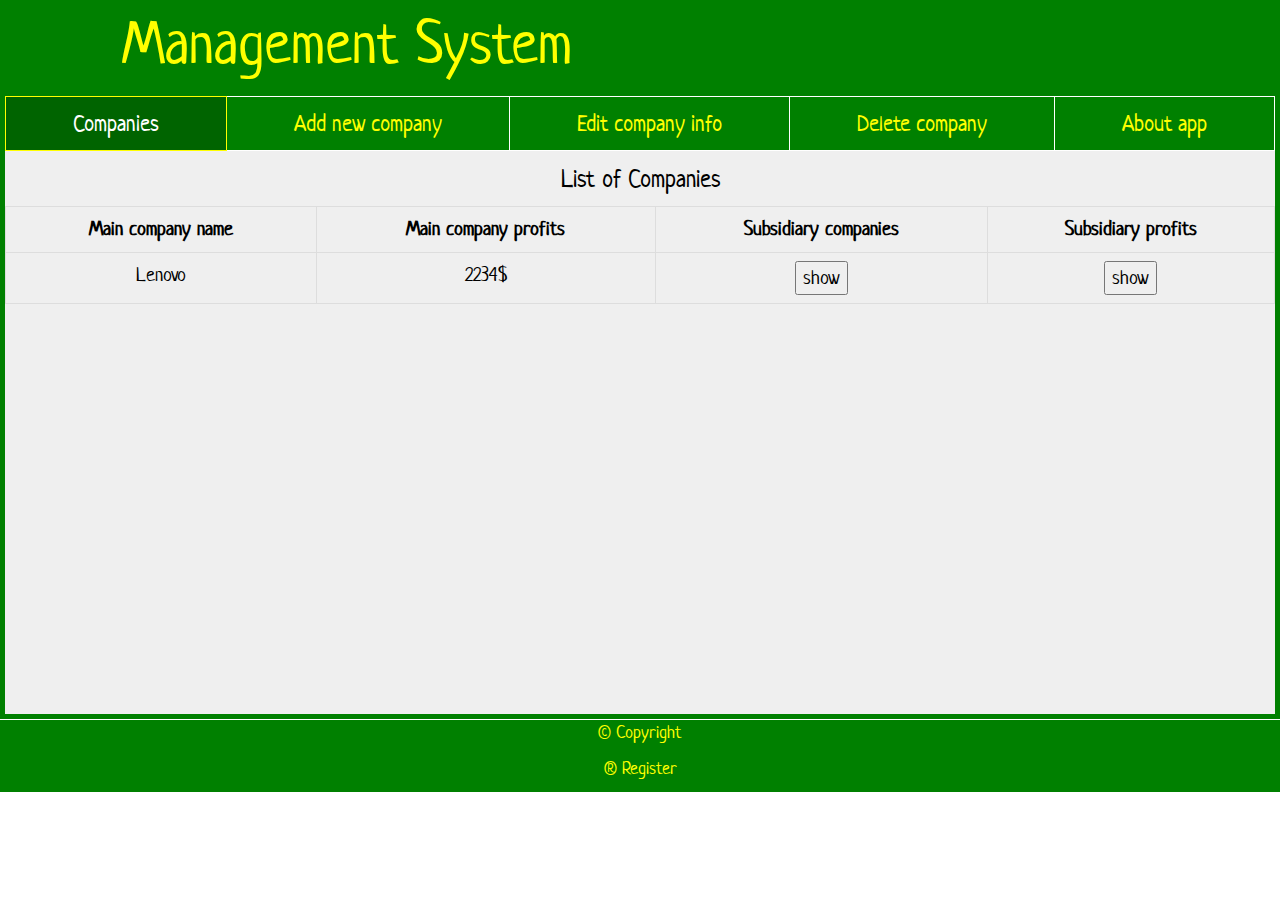
<file: template/html/index.html>
<!DOCTYPE html>
<html lang="en">
<head>
    <meta charset="UTF-8">
    <title>Management system</title>
    <link rel="stylesheet" href="../css/bootstrap.css">
    <link rel="stylesheet" href="../css/index.css">
    <link href='https://fonts.googleapis.com/css?family=Neucha' rel='stylesheet' type='text/css'>
    <script src="https://ajax.googleapis.com/ajax/libs/jquery/1.12.0/jquery.min.js"></script>
    <script src="http://maxcdn.bootstrapcdn.com/bootstrap/3.3.6/js/bootstrap.min.js"></script>
    <script src="../js/index.js"></script>

</head>
<body>

<!--**************************** START Header **************************************-->
<div class="container-fluid">
    <div class="row">
        <div class="col-sm-12 header-main">
            <div class="row">
                <div class="col-sm-offset-1 col-sm-5 header-label">
                    <p>Management System</p>
                </div>
            </div>
        </div>
        <!--**************************** Menu companies ********************************-->
        <div class="tabs border">
            <div class="row">
                <div class="col-sm-12">
                    <div class="add-project-nav-bar-main">
                        <nav>
                            <div class="nav-menu">
                                <ul class="tabs__caption nav nav-justified">
                                    <li class="active">Companies</li>
                                    <li>Add new company</li>
                                    <li>Edit company info</li>
                                    <li>Delete company</li>
                                    <li>About app</li>
                                </ul>
                            </div>
                        </nav>
                    </div>
                </div>
            </div>
            <!--********************* Companies ***************************-->
            <div class="tabs__content  active">
                <div class="row" id="list-of-companies">
                    <div class="col-sm-12 main-table">
                        <div class="row">
                            <div class="col-sm-12">
                                <p>List of Companies</p>
                            </div>
                        </div>
                        <table class="table table-bordered">
                            <tr>
                                <th>Main company name</th>
                                <th>Main company profits</th>
                                <th>Subsidiary companies</th>
                                <th>Subsidiary profits</th>
                            </tr>
                            <tr>
                                <td>Lenovo</td>
                                <td>2234$</td>
                                <td><button>show</button></td>
                                <td><button>show</button></td>
                            </tr>
                        </table>
                    </div>
                </div>
            </div>
            <!--************************** Add Company **********************-->
            <div class="tabs__content">
                <div class="row" id="add-company">
                    <div class="col-sm-12 main-table">
                        <p>Add new company</p>
                        <div class="row">
                            <div class="col-sm-10">
                                <form>
                                    <div class="row">
                                        <label class="col-sm-offset-2 col-sm-2">Name of company</label>
                                        <div class="col-sm-6">
                                            <input type="text" class="form-control">
                                        </div>
                                    </div>
                                    <div class="row">
                                        <label class="col-sm-offset-2 col-sm-2">Annual profits</label>
                                        <div class="col-sm-6">
                                            <input type="text" class="form-control">
                                        </div>
                                    </div>
                                    <div class="row">
                                        <div class="col-sm-offset-9 col-sm-2">
                                            <input class="btn btn-primary" type="submit" value="Submit">
                                        </div>
                                    </div>
                                </form>
                            </div>
                        </div>
                    </div>
                </div>
            </div>
            <!--************************** Edit Company *********************-->
            <div class="tabs__content">
                <div class="row" id="edit-company">
                    <div class="col-sm-12 main-table">
                        <p>Edit information</p>
                        <table class="table table-bordered">
                            <tr>
                                <th>Name of company</th>
                                <th>Profits of company</th>
                                <th>Edit name</th>
                                <th>Edit profits</th>
                            </tr>
                            <tr>
                                <td>Lenovo</td>
                                <td>2234$</td>
                                <td><button>edit</button></td>
                                <td><button>edit</button></td>
                            </tr>
                        </table>
                    </div>
                </div>
            </div>
            <!--************************** Delete company *******************-->
            <div class="tabs__content">
                <div class="row" id="delete-company">
                    <div class="col-sm-12 main-table">
                        <p>Delete company</p>
                        <table class="table table-bordered">
                            <tr>
                                <th>Name of company</th>
                                <th>Delete</th>

                            </tr>
                            <tr>
                                <td>Lenovo</td>
                                <td><button>delete</button></td>
                            </tr>
                        </table>
                    </div>
                </div>
            </div>
            <!--************************* About app info ********************-->
            <div class="tabs__content">
                <div class="row" id="about-company">
                    <div class="col-sm-12 main-table">
                        <p>About app page</p>
                        <table class="table table-bordered">
                            <tr>
                                <th>Name of app</th>
                                <th>Used technologies</th>
                            </tr>
                            <tr>
                                <td>Management system of companies</td>
                                <td>php, jquery</td>
                            </tr>
                        </table>
                    </div>
                </div>
            </div>


        </div>
    </div>
</div>



<!--************************* START Footer *************************************** -->
<div class="container-fluid">
    <div class="row">
        <div class="col-sm-12 footer-main">
            <p>&copy Copyright</p>
            <p>&reg Register</p>
        </div>
    </div>
</div>
</body>
</html>
</file>
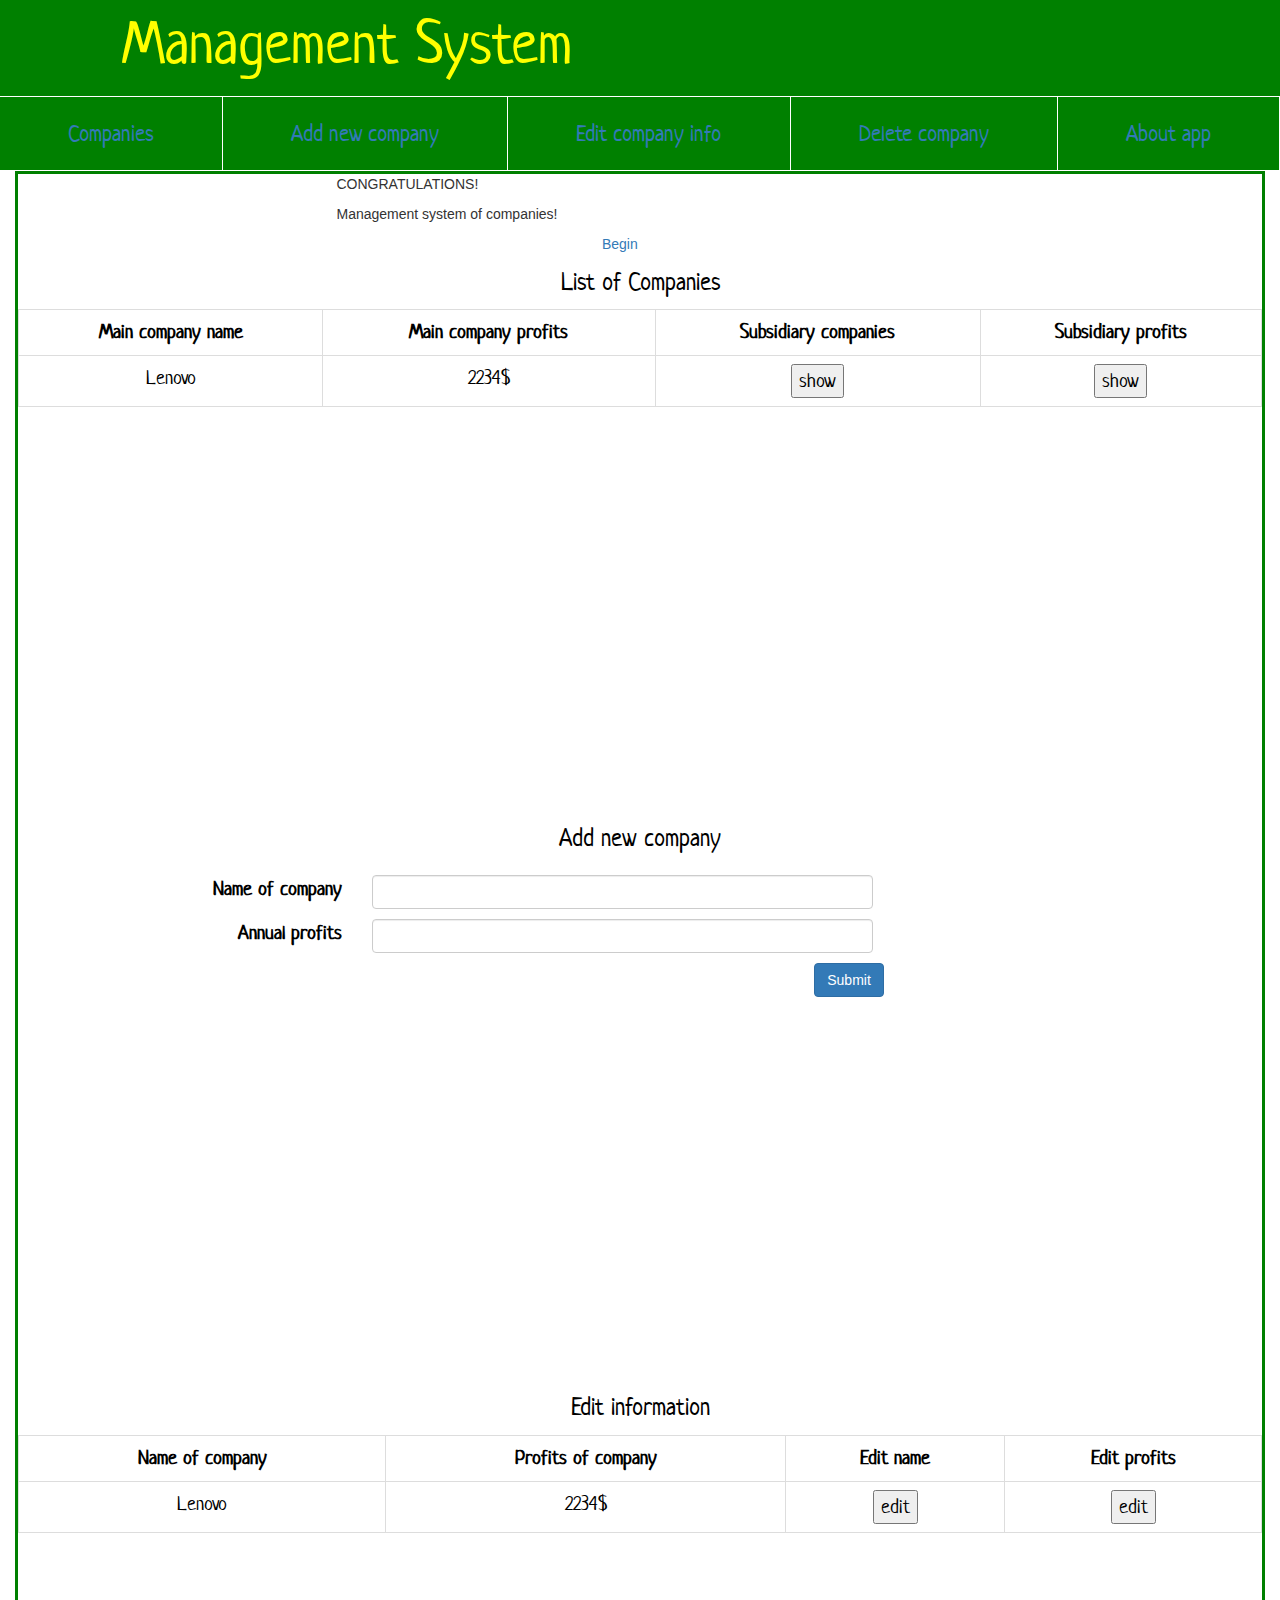
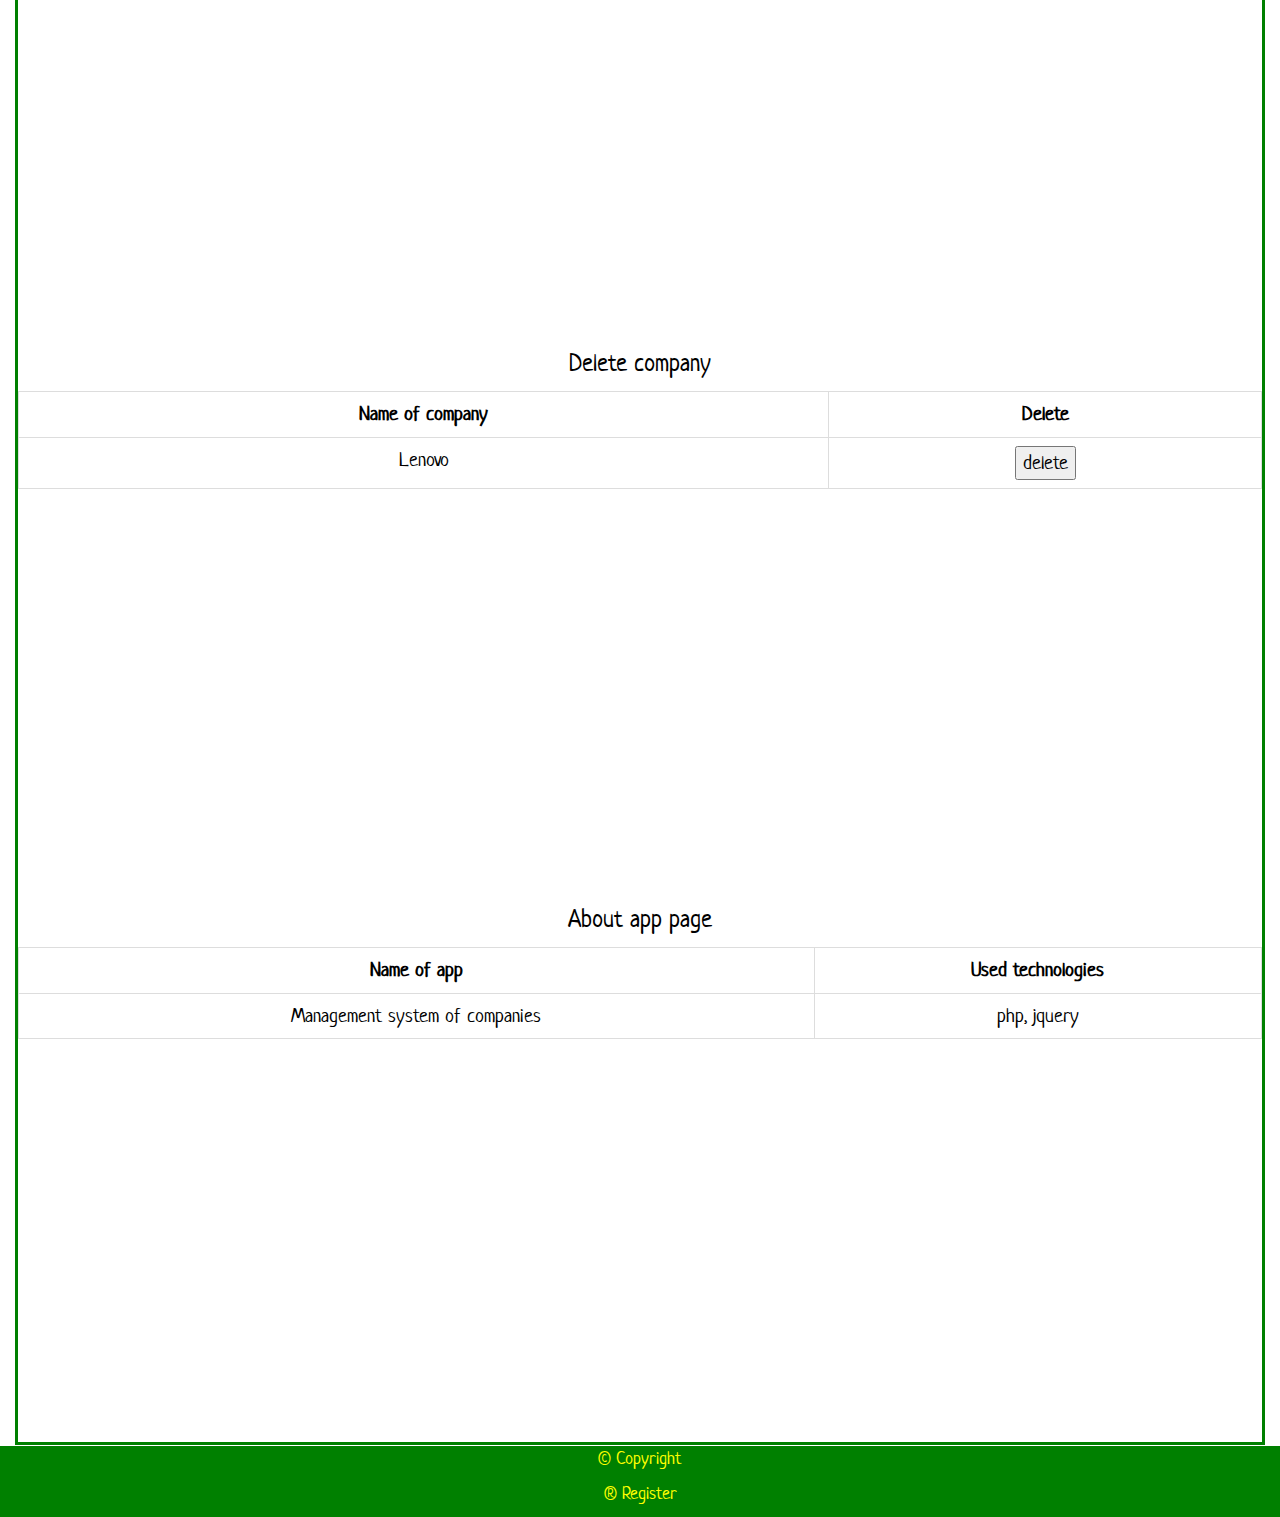
<file: template/images/index.html>
<!DOCTYPE html>
<html lang="en">
<head>
    <meta charset="UTF-8">
    <title>Management system</title>
    <link rel="stylesheet" href="../css/bootstrap.css">
    <link rel="stylesheet" href="../css/index.css">
    <link href='https://fonts.googleapis.com/css?family=Neucha' rel='stylesheet' type='text/css'>
    <script src="https://ajax.googleapis.com/ajax/libs/jquery/1.12.0/jquery.min.js"></script>
    <script src="http://maxcdn.bootstrapcdn.com/bootstrap/3.3.6/js/bootstrap.min.js"></script>
    <script src="../js/index.js"></script>
</head>
<body>
<!--**************************** START Header **************************************-->
<div class="container-fluid">
    <div class="row">
        <div class="col-sm-12 header-main">
            <div class="row">
                <div class="col-sm-offset-1 col-sm-5 header-label">
                    <p>Management System</p>
                </div>
            </div>
        </div>
        <!--**************************** Menu companies ********************************-->
        <div class="tabs">
    <div class="row">
        <div class="col-sm-12">
            <div class="add-project-nav-bar-main">
                <nav>
                    <div class="nav-menu">
                        <ul class="nav nav-justified">
                            <li><a href="#list-of-companies" data-toggle="tab">Companies</a></li>
                            <li><a href="#add-company" data-toggle="tab">Add new company</a></li>
                            <li><a href="#edit-company" data-toggle="tab">Edit company info</a></li>
                            <li><a href="#delete-company" data-toggle="tab">Delete company</a></li>
                            <li><a href="#about-company" data-toggle="tab">About app</a></li>
                        </ul>
                    </div>
                </nav>
            </div>
        </div>
    </div>
</div>
<!--**************************START main content********************************* -->
<div class="container-fluid">
     <div class="row">
        <div class="col-sm-12 content-main">
            <div class="block-border-for-all-content">
                <!--*********** START first page, congratulations **************************** -->
                    <div class="row congratulation">
                           <div class="col-sm-offset-3 col-sm-6 congratulations-block-main">
                               <p class="congratulations-label">
                                   CONGRATULATIONS!
                               </p>
                               <p class="management-label">
                                   Management system of companies!
                               </p>
                               <div class="row">
                                   <div class="col-sm-offset-5 col-sm-7">
                                       <a href="#list-of-companies" data-toggle="tab">Begin</a>
                                   </div>
                               </div>
                           </div>
                        </div>
                <!--********************* Companies ***************************-->
                        <div class="row" id="list-of-companies">
                            <div class="col-sm-12 main-table">
                                <div class="row">
                                    <div class="col-sm-12">
                                        <p>List of Companies</p>
                                    </div>
                                </div>
                                <table class="table table-bordered">
                                    <tr>
                                        <th>Main company name</th>
                                        <th>Main company profits</th>
                                        <th>Subsidiary companies</th>
                                        <th>Subsidiary profits</th>
                                    </tr>
                                    <tr>
                                        <td>Lenovo</td>
                                        <td>2234$</td>
                                        <td><button>show</button></td>
                                        <td><button>show</button></td>
                                    </tr>
                                </table>
                            </div>
                        </div>
                <!--************************** Add Company **********************-->
                        <div class="row" id="add-company">
                            <div class="col-sm-12 main-table">
                               <p>Add new company</p>
                                <div class="row">
                                    <div class="col-sm-10">
                                        <form>
                                            <div class="row">
                                                <label class="col-sm-offset-2 col-sm-2">Name of company</label>
                                                <div class="col-sm-6">
                                                    <input type="text" class="form-control">
                                                </div>
                                            </div>
                                            <div class="row">
                                                <label class="col-sm-offset-2 col-sm-2">Annual profits</label>
                                                <div class="col-sm-6">
                                                    <input type="text" class="form-control">
                                                </div>
                                            </div>
                                            <div class="row">
                                                <div class="col-sm-offset-9 col-sm-2">
                                                    <input class="btn btn-primary" type="submit" value="Submit">
                                                </div>
                                            </div>
                                        </form>
                                    </div>
                                </div>
                            </div>
                        </div>
                <!--************************** Edit Company *********************-->
                        <div class="row" id="edit-company">
                            <div class="col-sm-12 main-table">
                                <p>Edit information</p>
                                <table class="table table-bordered">
                                    <tr>
                                        <th>Name of company</th>
                                        <th>Profits of company</th>
                                        <th>Edit name</th>
                                        <th>Edit profits</th>
                                    </tr>
                                    <tr>
                                        <td>Lenovo</td>
                                        <td>2234$</td>
                                        <td><button>edit</button></td>
                                        <td><button>edit</button></td>
                                    </tr>
                                </table>
                            </div>
                        </div>
                <!--************************** Delete company *******************-->
                        <div class="row" id="delete-company">
                            <div class="col-sm-12 main-table">
                                <p>Delete company</p>
                                <table class="table table-bordered">
                                    <tr>
                                        <th>Name of company</th>
                                        <th>Delete</th>

                                    </tr>
                                    <tr>
                                        <td>Lenovo</td>
                                        <td><button>delete</button></td>
                                    </tr>
                                </table>
                            </div>
                        </div>
                <!--************************* About app info ********************-->
                    <div class="row" id="about-company">
                        <div class="col-sm-12 main-table">
                            <p>About app page</p>
                            <table class="table table-bordered">
                                <tr>
                                    <th>Name of app</th>
                                    <th>Used technologies</th>
                                </tr>
                                <tr>
                                    <td>Management system of companies</td>
                                    <td>php, jquery</td>
                                </tr>
                            </table>
                        </div>
                    </div>
                <!--************************* End content page ********************-->
            </div>
        </div>
     </div>
</div>
<!--************************* End content block ********************-->

<!--************************* START Footer *************************************** -->
<div class="container-fluid">
    <div class="row">
        <div class="col-sm-12 footer-main">
            <p>&copy Copyright</p>
            <p>&reg Register</p>
        </div>
    </div>
</div>
</body>
</html>
</file>
<file: template/css/index.css>
/**************************** Header **************************/
.header-main{
    background-color: green;
}
.header-label p{
    font-family: Neucha;
    color:yellow;
    font-size: 60px;
    font-weight: 400;
}
.border{
    border: 5px solid green;
}
/***********************Main Content *************************/
.tabs__content.active {
    display: block;
}
.tabs__caption li{
    text-align: center;
}
.tabs__caption li:hover{
    color: yellow;
    background: darkgreen;
}
.tabs__caption .active {
    color: white;
    background: darkgreen;
    border: 1px solid yellow;
}
.tabs__content {
    display: none;
    background: #EFEFEF;
}
/*************************** Menu Companies *****************************/
.nav-menu li{
    font-family: Neucha;
    color: yellow;
    font-size: 23px;
    background-color: green;
    border-right: 1px solid white;
    white-space: nowrap;
    border-top: 1px solid white;
    border-bottom: 1px solid white;
    padding: 10px;
    cursor: pointer;
}
.nav-menu li:focus {
    font-family: Neucha;
    color: yellow;
    font-size: 23px;
    background-color: darkgreen;
    border-right: 1px solid white;
}
.nav-menu li:hover {
    font-family: Neucha;
    color: yellow;
    font-size: 23px;
    background-color: darkgreen;
    border-right: 1px solid white;
}
.block-border-for-all-content{
    border:  3px solid green;
}
.main-table{
    padding-bottom: 30%;
}
/*************************** For all table-border *****************************/
.main-table th{
    font-family: Neucha;
    color:black;
    font-size: 20px;
    text-align: center;
}
.main-table td{
    font-family: Neucha;
    color:black;
    font-size: 20px;
    text-align: center;
}
.main-table p{
    padding-top: 10px;
    font-family: Neucha;
    color:black;
    font-size: 25px;
    text-align: center;
}
.main-table label{
    text-align: right;
    font-family: Neucha;
    color:black;
    font-size: 20px;
    margin-top: 10px;
}
.main-table input{
    margin-top: 10px;
}
/*************************** Footer ****************************************/
.footer-main{
    border-top:  1px solid white;
    background-color: green;
}
.footer-main p{
    font-family: Neucha;
    color:yellow;
    font-size: 18px;
    text-align: center;
}
</file>
